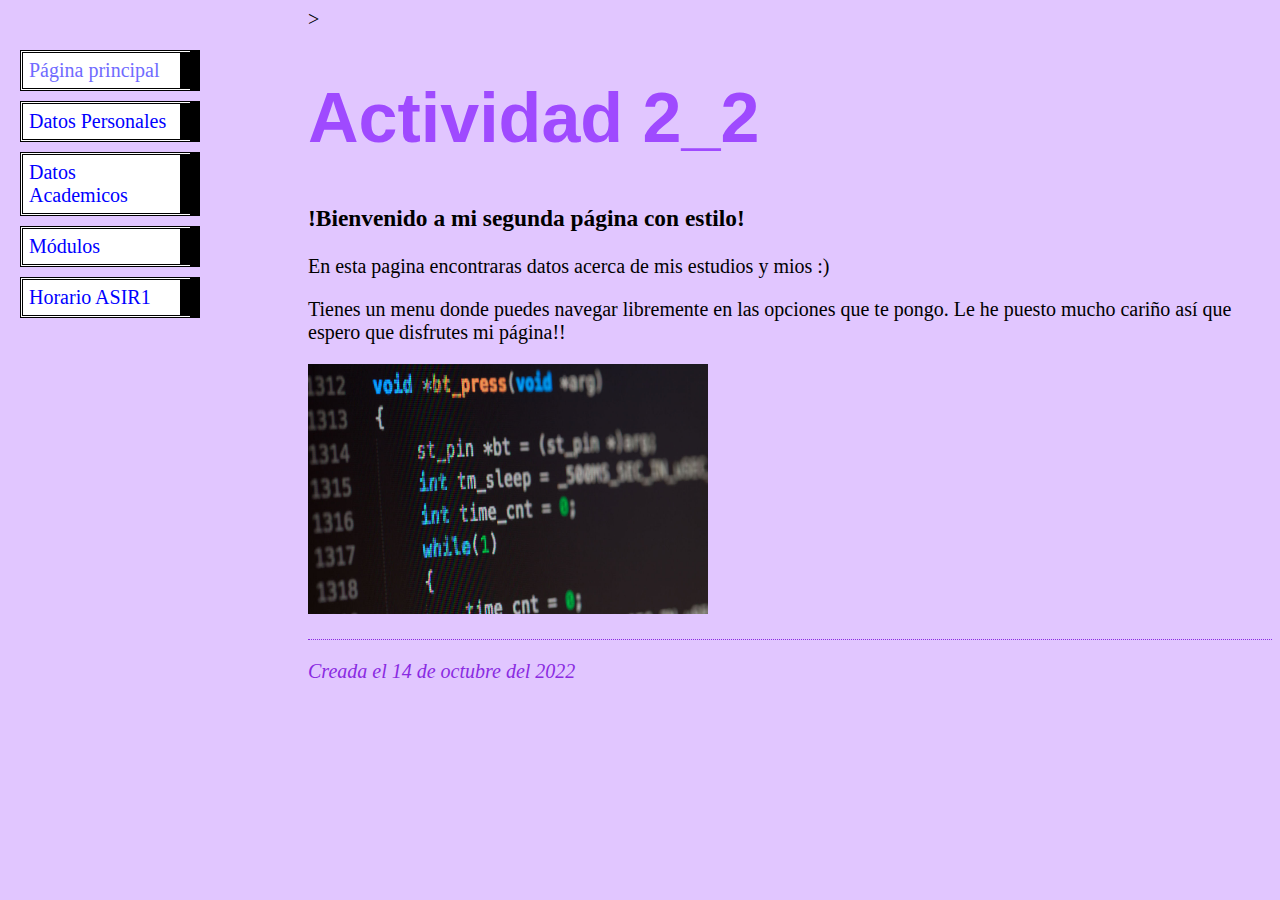
<file: index.html>
<!DOCTYPE html PUBLIC "-//W3C//DTD HTML 4.01//EN">>
<html>
<head>
    <title>Mi segunda página con estilo</title>
    <link rel="stylesheet" type="text/css" href="CSS/miestilo2.css">
</head>
<body>
<ul class="navbar">
    <li><a href="index.html" id="index">Página principal</a></li>
    <li><a href="datosp.html">Datos Personales</a></li>
    <li><a href="datosa.html">Datos Academicos</a></li>
    <li><a href="modulos.html">Módulos</a></li>
    <li><a href="horario.html">Horario ASIR1</a></li>
</ul>
<h1>Actividad 2_2</h1>
<h3>!Bienvenido a mi segunda página con estilo!</h3>

<p>En esta pagina encontraras datos acerca de mis estudios y mios :)
</p>
<p>Tienes un menu donde puedes navegar libremente en las opciones que te pongo. Le he puesto mucho cariño así que espero que disfrutes mi página!!</p>
<img src="img/imgprm.jpg" id="imagen">

<address>Creada el 14 de octubre del 2022</address>
</body>
</html>
</file>
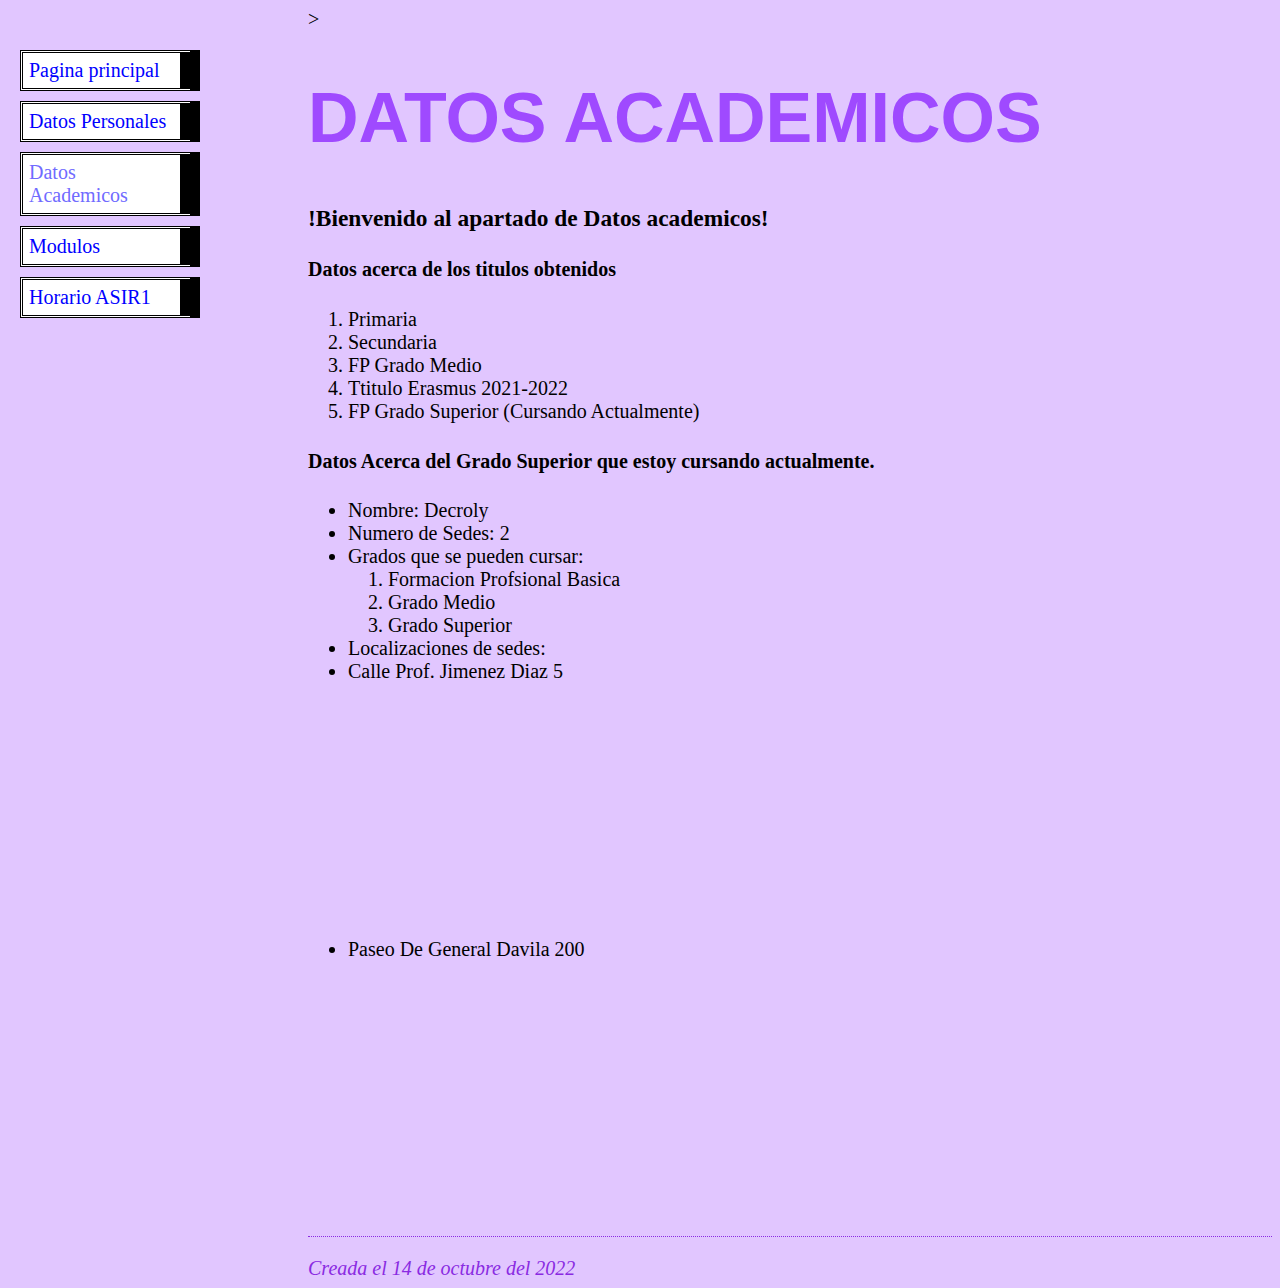
<file: datosa.html>
<!DOCTYPE html PUBLIC "-//W3C//DTD HTML 4.01//EN">>
<html>
<head>
    <title>Mi segunda pagina con estilo</title>
    <link rel="stylesheet" type="text/css" href="CSS/miestilo2.css">
</head>
<body>
<ul class="navbar">
    <li><a href="index.html">Pagina principal</a></li>
    <li><a href="datosp.html">Datos Personales</a></li>
    <li><a href="datosa.html" id="index">Datos Academicos</a></li>
    <li><a href="modulos.html">Modulos</a></li>
    <li><a href="horario.html">Horario ASIR1</a></li>
</ul>
<h1>DATOS ACADEMICOS</h1>
<h3>!Bienvenido al apartado de Datos academicos!</h3>
<h4>Datos acerca de los titulos obtenidos</h4>

<ol>
    <li>Primaria</li>
    <li>Secundaria</li>
    <li>FP Grado Medio</li>    
    <li>Ttitulo Erasmus 2021-2022</li>
    <li>FP Grado Superior (Cursando Actualmente)</li>
</ol>
<h4>Datos Acerca del Grado Superior que estoy cursando actualmente.</h4>
<ul>
    <li>Nombre: Decroly</li>
    <li>Numero de Sedes: 2</li>
    <li>Grados que se pueden cursar:
        <ol>
            <li>Formacion Profsional Basica</li>
            <li>Grado Medio</li>
            <li>Grado Superior</li>
        </ol>
    </li>
    <li>Localizaciones de sedes:
        <li>Calle Prof. Jimenez Diaz 5</li>
        <iframe src="https://www.google.com/maps/embed?pb=!1m18!1m12!1m3!1d11583.841872550516!2d-3.8305488302246107!3d43.46142250000001!2m3!1f0!2f0!3f0!3m2!1i1024!2i768!4f13.1!3m3!1m2!1s0xd494bd4553e1329%3A0xed954be7f9ec75a3!2sDECROLY%20-%20Centro%20Concertado%20de%20Formaci%C3%B3n%20Profesional%20en%20Santander!5e0!3m2!1ses!2ses!4v1666094408914!5m2!1ses!2ses" width="400" height="250" style="border:0;" allowfullscreen="" loading="lazy" referrerpolicy="no-referrer-when-downgrade"></iframe>
        <li>Paseo De General Davila 200</li>
        <iframe src="https://www.google.com/maps/embed?pb=!1m18!1m12!1m3!1d5791.612222025584!2d-3.8166019500000425!3d43.464644899999996!2m3!1f0!2f0!3f0!3m2!1i1024!2i768!4f13.1!3m3!1m2!1s0xd494bd5ace15647%3A0xb618d00024c4df1d!2sDECROLY%20-%20Centro%20Concertado%20de%20Formaci%C3%B3n%20Profesional!5e0!3m2!1ses!2ses!4v1666094498133!5m2!1ses!2ses" width="400" height="250" style="border:0;" allowfullscreen="" loading="lazy" referrerpolicy="no-referrer-when-downgrade"></iframe>
    </li>

</ul>

<address>Creada el 14 de octubre del 2022</address>
</body>
</html>
</file>
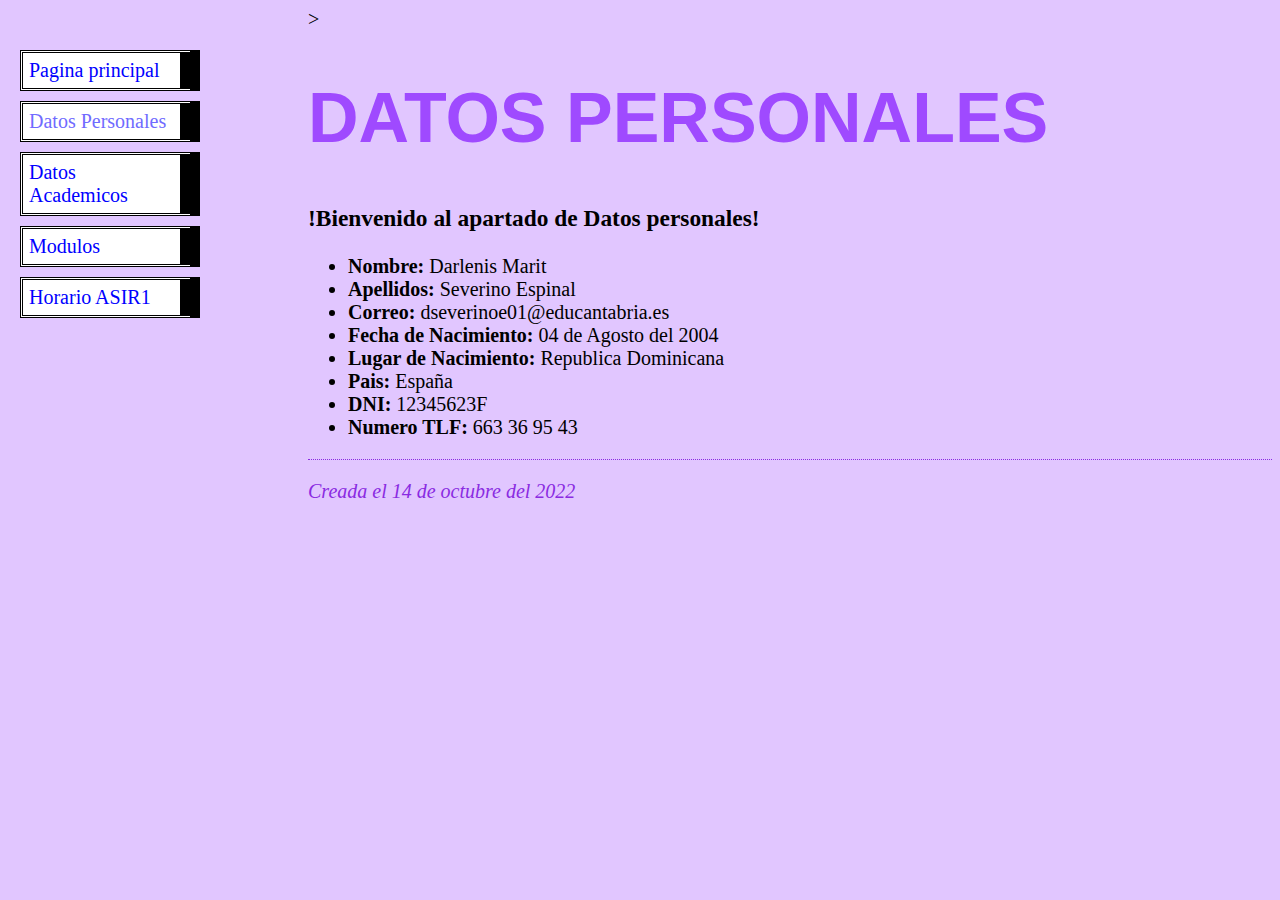
<file: datosp.html>
<!DOCTYPE html PUBLIC "-//W3C//DTD HTML 4.01//EN">>
<html>
<head>
    <title>Mi segunda pagina con estilo</title>
    <link rel="stylesheet" type="text/css" href="CSS/miestilo2.css">
</head>
<body>
<ul class="navbar">
    <li><a href="index.html">Pagina principal</a></li>
    <li><a href="datosp.html" id="index">Datos Personales</a></li>
    <li><a href="datosa.html">Datos Academicos</a></li>
    <li><a href="modulos.html">Modulos</a></li>
    <li><a href="horario.html">Horario ASIR1</a></li>
</ul>
<h1>DATOS PERSONALES</h1>
<h3>!Bienvenido al apartado de Datos personales!</h3>

<ul>
    <li><b>Nombre:</b> Darlenis Marit</li>
    <li><b>Apellidos:</b> Severino Espinal</li>
    <li><b>Correo:</b> dseverinoe01@educantabria.es</li>
    <li><b>Fecha de Nacimiento:</b> 04 de Agosto del 2004</li>
    <li><b>Lugar de Nacimiento:</b> Republica Dominicana</li>
    <li><b>Pais:</b> España</li>
    <li><b>DNI:</b> 12345623F</li>
    <li><b>Numero TLF:</b> 663 36 95 43</li>
</ul>

<address>Creada el 14 de octubre del 2022</address>
</body>
</html>
</file>
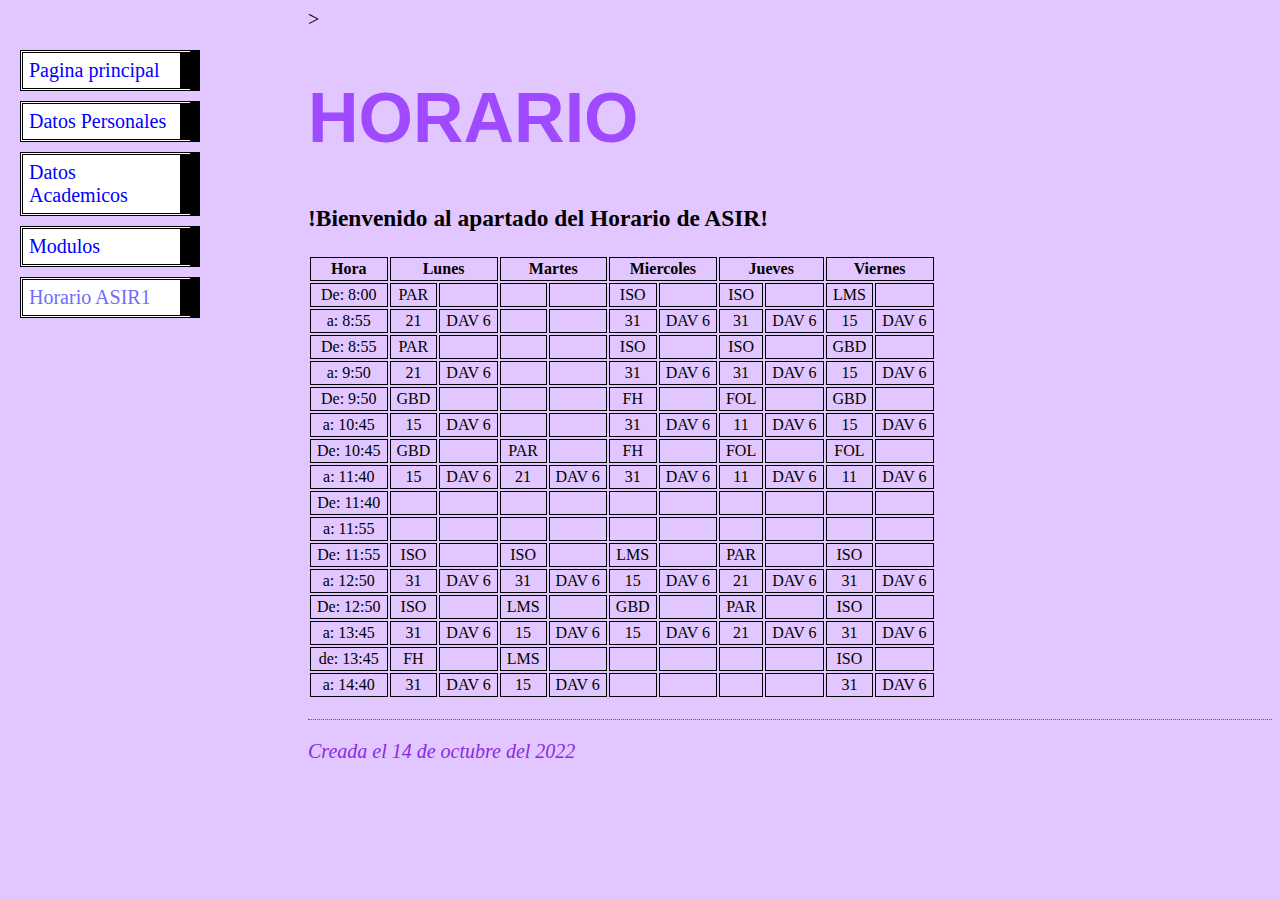
<file: horario.html>
<!DOCTYPE html PUBLIC "-//W3C//DTD HTML 4.01//EN">>
<html>
<head>
    <title>Mi segunda pagina con estilo</title>
    <link rel="stylesheet" type="text/css" href="CSS/miestilo2.css">
</head>
<body>
<ul class="navbar">
    <li><a href="index.html">Pagina principal</a></li>
    <li><a href="datosp.html">Datos Personales</a></li>
    <li><a href="datosa.html">Datos Academicos</a></li>
    <li><a href="modulos.html">Modulos</a></li>
    <li><a href="horario.html" id="index">Horario ASIR1</a></li>
</ul>
<h1>HORARIO</h1>
<h3>!Bienvenido al apartado del Horario de ASIR!</h3>

<table>
    <tr>
        <th>Hora</th>
        <th colspan="2">&nbsp;Lunes&nbsp;</th>
        <th colspan="2">&nbsp;Martes&nbsp;</th>
        <th colspan="2">&nbsp;Miercoles&nbsp;</th>
        <th colspan="2">&nbsp;Jueves&nbsp;</th>
        <th colspan="2">&nbsp;Viernes&nbsp;</th>
    </tr>
    <tr>
        <td>&nbsp;De: 8:00&nbsp;</td>
        <td>&nbsp;PAR&nbsp;</td>
        <td>&nbsp;&nbsp;&nbsp;</td>
        <td>&nbsp;&nbsp;&nbsp;</td>
        <td>&nbsp;&nbsp;</td>
        <td>&nbsp;ISO&nbsp;</td>
        <td>&nbsp;&nbsp;&nbsp;</td>
        <td>&nbsp;ISO&nbsp;</td>
        <td>&nbsp;&nbsp;&nbsp;</td>
        <td>&nbsp;LMS&nbsp;</td>
        <td>&nbsp;&nbsp;&nbsp;</td>
    </tr>
    <tr>
        <td>&nbsp;a: 8:55&nbsp;</td>
        <td>&nbsp;21&nbsp;</td>
        <td>&nbsp;DAV 6&nbsp;</td>
        <td>&nbsp;&nbsp;&nbsp;</td>
        <td>&nbsp;&nbsp;&nbsp;</td>
        <td>&nbsp;31&nbsp;</td>
        <td>&nbsp;DAV 6&nbsp;</td>
        <td>&nbsp;31&nbsp;</td>
        <td>&nbsp;DAV 6&nbsp;</td>
        <td>&nbsp;15&nbsp;</td>
        <td>&nbsp;DAV 6&nbsp;</td>
    </tr>
    <tr>
        <td>&nbsp;De: 8:55&nbsp;</td>
        <td>&nbsp;PAR&nbsp;</td>
        <td>&nbsp;&nbsp;&nbsp;</td>
        <td>&nbsp;&nbsp;&nbsp;</td>
        <td>&nbsp;&nbsp;&nbsp;</td>
        <td>&nbsp;ISO&nbsp;</td>
        <td>&nbsp;&nbsp;&nbsp;</td>
        <td>&nbsp;ISO&nbsp;</td>
        <td>&nbsp;&nbsp;&nbsp;</td>
        <td>&nbsp;GBD&nbsp;</td>
        <td>&nbsp;&nbsp;&nbsp;</td>
    </tr>
    <tr>
        <td>&nbsp;a: 9:50&nbsp;</td>
        <td>&nbsp;21&nbsp;</td>
        <td>&nbsp;DAV 6&nbsp;</td>
        <td>&nbsp;&nbsp;&nbsp;</td>
        <td>&nbsp;&nbsp;&nbsp;</td>
        <td>&nbsp;31&nbsp;</td>
        <td>&nbsp;DAV 6&nbsp;</td>
        <td>&nbsp;31&nbsp;</td>
        <td>&nbsp;DAV 6&nbsp;</td>
        <td>&nbsp;15&nbsp;</td>
        <td>&nbsp;DAV 6&nbsp;</td>
    </tr>
    <tr>
        <td>&nbsp;De: 9:50&nbsp;</td>
        <td>&nbsp;GBD&nbsp;</td>
        <td>&nbsp;&nbsp;&nbsp;</td>
        <td>&nbsp;&nbsp;&nbsp;</td>
        <td>&nbsp;&nbsp;&nbsp;</td>
        <td>&nbsp;FH&nbsp;</td>
        <td>&nbsp;&nbsp;&nbsp;</td>
        <td>&nbsp;FOL&nbsp;</td>
        <td>&nbsp;&nbsp;&nbsp;</td>
        <td>&nbsp;GBD&nbsp;</td>
        <td>&nbsp;&nbsp;&nbsp;</td>
    </tr>
    <tr>
        <td>&nbsp;a: 10:45&nbsp;</td>
        <td>&nbsp;15&nbsp;</td>
        <td>&nbsp;DAV 6&nbsp;</td>
        <td>&nbsp;&nbsp;&nbsp;</td>
        <td>&nbsp;&nbsp;&nbsp;</td>
        <td>&nbsp;31&nbsp;</td>
        <td>&nbsp;DAV 6&nbsp;</td>
        <td>&nbsp;11&nbsp;</td>
        <td>&nbsp;DAV 6&nbsp;</td>
        <td>&nbsp;15&nbsp;</td>
        <td>&nbsp;DAV 6&nbsp;</td>
    </tr>
    <tr>
        <td>&nbsp;De: 10:45&nbsp;</td>
        <td>&nbsp;GBD&nbsp;</td>
        <td>&nbsp;&nbsp;&nbsp;</td>
        <td>&nbsp;PAR&nbsp;</td>
        <td>&nbsp;&nbsp;&nbsp;</td>
        <td>&nbsp;FH&nbsp;</td>
        <td>&nbsp;&nbsp;&nbsp;</td>
        <td>&nbsp;FOL&nbsp;</td>
        <td>&nbsp;&nbsp;&nbsp;</td>
        <td>&nbsp;FOL&nbsp;</td>
        <td>&nbsp;&nbsp;&nbsp;</td>
    </tr>
    <tr>
        <td>&nbsp;a: 11:40&nbsp;</td>
        <td>&nbsp;15&nbsp;</td>
        <td>&nbsp;DAV 6&nbsp;</td>
        <td>&nbsp;21&nbsp;</td>
        <td>&nbsp;DAV 6&nbsp;</td>
        <td>&nbsp;31&nbsp;</td>
        <td>&nbsp;DAV 6&nbsp;</td>
        <td>&nbsp;11&nbsp;</td>
        <td>&nbsp;DAV 6&nbsp;</td>
        <td>&nbsp;11&nbsp;</td>
        <td>&nbsp;DAV 6&nbsp;</td>
    </tr>
    <tr>
        <td>&nbsp;De: 11:40&nbsp;</td>
        <td>&nbsp;&nbsp;&nbsp;</td>
        <td>&nbsp;&nbsp;&nbsp;</td>
        <td>&nbsp;&nbsp;&nbsp;</td>
        <td>&nbsp;&nbsp;&nbsp;</td>
        <td>&nbsp;&nbsp;&nbsp;</td>
        <td>&nbsp;&nbsp;&nbsp;</td>
        <td>&nbsp;&nbsp;&nbsp;</td>
        <td>&nbsp;&nbsp;&nbsp;</td>
        <td>&nbsp;&nbsp;&nbsp;</td>
        <td>&nbsp;&nbsp;&nbsp;</td>
    </tr>
    <tr>
        <td>&nbsp;a: 11:55&nbsp;</td>
        <td>&nbsp;&nbsp;&nbsp;</td>
        <td>&nbsp;&nbsp;&nbsp;</td>
        <td>&nbsp;&nbsp;&nbsp;</td>
        <td>&nbsp;&nbsp;&nbsp;</td>
        <td>&nbsp;&nbsp;&nbsp;</td>
        <td>&nbsp;&nbsp;&nbsp;</td>
        <td>&nbsp;&nbsp;&nbsp;</td>
        <td>&nbsp;&nbsp;&nbsp;</td>
        <td>&nbsp;&nbsp;&nbsp;</td>
        <td>&nbsp;&nbsp;&nbsp;</td>
    </tr>
    <tr>
        <td>&nbsp;De: 11:55&nbsp;</td>
        <td>&nbsp;ISO&nbsp;</td>
        <td>&nbsp;&nbsp;&nbsp;</td>
        <td>&nbsp;ISO&nbsp;</td>
        <td>&nbsp;&nbsp;&nbsp;</td>
        <td>&nbsp;LMS&nbsp;</td>
        <td>&nbsp;&nbsp;&nbsp;</td>
        <td>&nbsp;PAR&nbsp;</td>
        <td>&nbsp;&nbsp;&nbsp;</td>
        <td>&nbsp;ISO&nbsp;</td>
        <td>&nbsp;&nbsp;&nbsp;</td>
    </tr>
    <tr>
        <td>&nbsp;a: 12:50&nbsp;</td>
        <td>&nbsp;31&nbsp;</td>
        <td>&nbsp;DAV 6&nbsp;</td>
        <td>&nbsp;31&nbsp;</td>
        <td>&nbsp;DAV 6&nbsp;</td>
        <td>&nbsp;15&nbsp;</td>
        <td>&nbsp;DAV 6&nbsp;</td>
        <td>&nbsp;21&nbsp;</td>
        <td>&nbsp;DAV 6&nbsp;</td>
        <td>&nbsp;31&nbsp;</td>
        <td>&nbsp;DAV 6&nbsp;</td>
    </tr>
    <tr>
        <td>&nbsp;De: 12:50&nbsp;</td>
        <td>&nbsp;ISO&nbsp;</td>
        <td>&nbsp;&nbsp;&nbsp;</td>
        <td>&nbsp;LMS&nbsp;</td>
        <td>&nbsp;&nbsp;&nbsp;</td>
        <td>&nbsp;GBD&nbsp;</td>
        <td>&nbsp;&nbsp;&nbsp;</td>
        <td>&nbsp;PAR&nbsp;</td>
        <td>&nbsp;&nbsp;&nbsp;</td>
        <td>&nbsp;ISO&nbsp;</td>
        <td>&nbsp;&nbsp;&nbsp;</td>
    </tr>
    <tr>
        <td>&nbsp;a: 13:45&nbsp;</td>
        <td>&nbsp;31&nbsp;</td>
        <td>&nbsp;DAV 6&nbsp;</td>
        <td>&nbsp;15&nbsp;</td>
        <td>&nbsp;DAV 6&nbsp;</td>
        <td>&nbsp;15&nbsp;</td>
        <td>&nbsp;DAV 6&nbsp;</td>
        <td>&nbsp;21&nbsp;</td>
        <td>&nbsp;DAV 6&nbsp;</td>
        <td>&nbsp;31&nbsp;</td>
        <td>&nbsp;DAV 6&nbsp;</td>
    </tr>
    <tr>
        <td>&nbsp;de: 13:45&nbsp;</td>
        <td>&nbsp;FH&nbsp;</td>
        <td>&nbsp;&nbsp;&nbsp;</td>
        <td>&nbsp;LMS&nbsp;</td>
        <td>&nbsp;&nbsp;&nbsp;</td>
        <td>&nbsp;&nbsp;&nbsp;</td>
        <td>&nbsp;&nbsp;&nbsp;</td>
        <td>&nbsp;&nbsp;&nbsp;</td>
        <td>&nbsp;&nbsp;&nbsp;</td>
        <td>&nbsp;ISO&nbsp;</td>
        <td>&nbsp;&nbsp;&nbsp;</td>
    </tr>
    <tr>
        <td>&nbsp;a: 14:40&nbsp;</td>
        <td>&nbsp;31&nbsp;</td>
        <td>&nbsp;DAV 6&nbsp;</td>
        <td>&nbsp;15&nbsp;</td>
        <td>&nbsp;DAV 6&nbsp;</td>
        <td>&nbsp;&nbsp;&nbsp;</td>
        <td>&nbsp;&nbsp;&nbsp;</td>
        <td>&nbsp;&nbsp;&nbsp;</td>
        <td>&nbsp;&nbsp;&nbsp;</td>
        <td>&nbsp;31&nbsp;</td>
        <td>&nbsp;DAV 6&nbsp;</td>
    </tr>
    
</table>

<address>Creada el 14 de octubre del 2022</address>
</body>
</html>
</file>
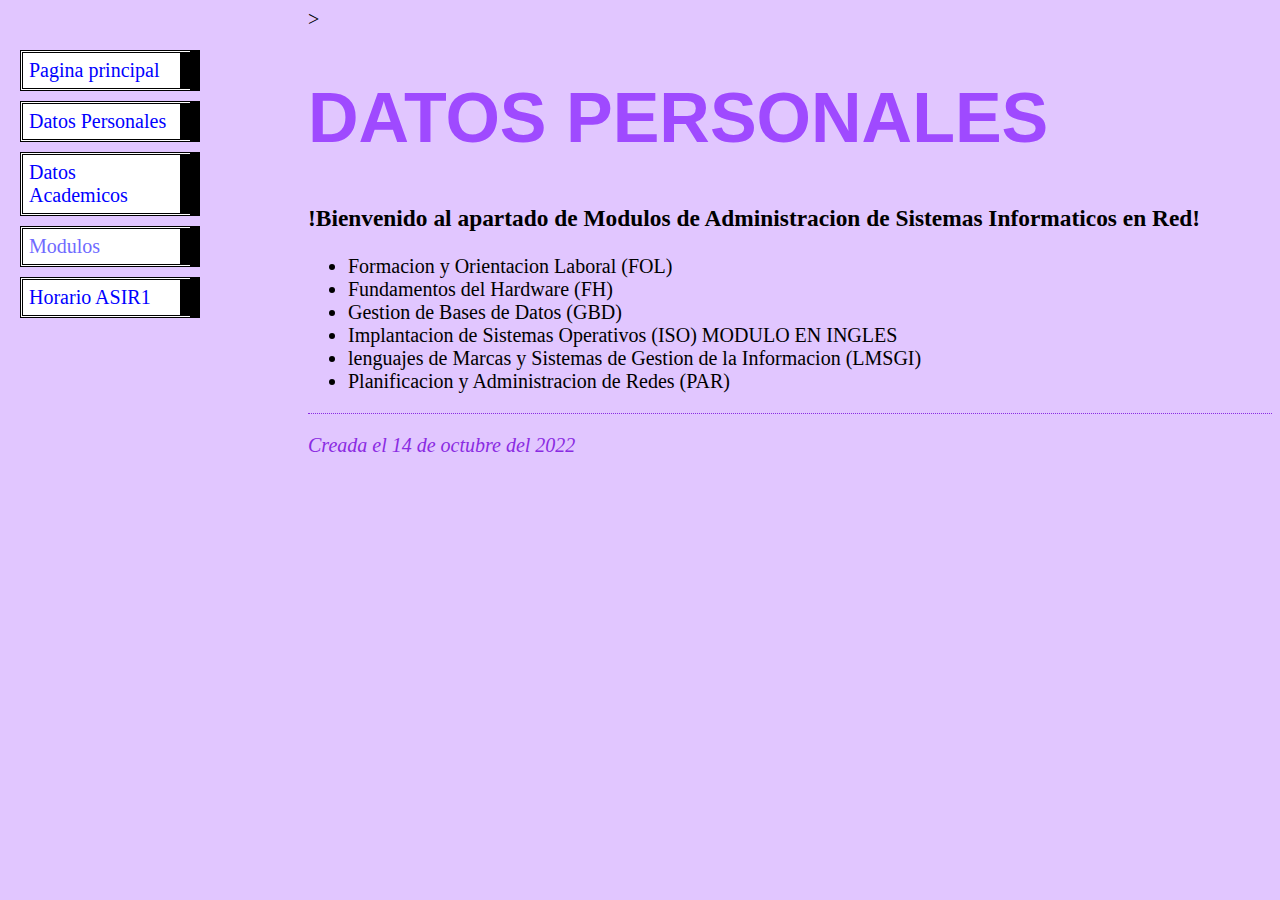
<file: modulos.html>
<!DOCTYPE html PUBLIC "-//W3C//DTD HTML 4.01//EN">>
<html>
<head>
    <title>Mi segunda pagina con estilo</title>
    <link rel="stylesheet" type="text/css" href="CSS/miestilo2.css">
</head>
<body>
<ul class="navbar">
    <li><a href="index.html">Pagina principal</a></li>
    <li><a href="datosp.html">Datos Personales</a></li>
    <li><a href="datosa.html">Datos Academicos</a></li>
    <li><a href="modulos.html" id="index">Modulos</a></li>
    <li><a href="horario.html">Horario ASIR1</a></li>
</ul>
<h1>DATOS PERSONALES</h1>
<h3>!Bienvenido al apartado de Modulos de Administracion de Sistemas Informaticos en Red!</h3>

<ul>
    <li>Formacion y Orientacion Laboral (FOL)</li>
    <li>Fundamentos del Hardware (FH)</li>
    <li>Gestion de Bases de Datos (GBD)</li>
    <li>Implantacion de Sistemas Operativos (ISO) MODULO EN INGLES</li>
    <li>lenguajes de Marcas y Sistemas de Gestion de la Informacion (LMSGI)</li>
    <li>Planificacion y Administracion de Redes (PAR)</li>
</ul>

<address>Creada el 14 de octubre del 2022</address>
</body>
</html>
</file>
<file: CSS/miestilo2.css>
body {
    padding-left: 15em;
    font-family: Georgia, "Times New Roman",
  Times, serif;
  color: rgb(0, 0, 0);
  background-color: #e1c6ff;
    font-size: 20px;
}
ul.navbar {
    list-style-type: none;
    padding: 0;
    margin: 0;
    position: absolute;
    top: 2em;
    left: 1em;
    width: 9em 
}

h1 {
    font-family: Verdana, Geneva, Tahoma, sans-serif;
    color: #9f4aff;
    font-size: 70px;
}

ul.navbar li {
    background: white;
    border-style: double;
    border-color: black;
    margin: 0.5em 0;
    padding: 0.3em;
    border-right: 1em solid black 
}
ul.navbar a {
    text-decoration: none 
}
a:link {
    color: blue 
}
a:visited {
    color: purple 
}
a:active{
    color: blue;
}
#index{
    color: #706BFF;
}
address {
    margin-top: 1em;
    padding-top: 1em;
    border-top: thin dotted;
    color: blueviolet; 
}

table {
    font-size: medium;
}

td,th{
    border: 1px solid black;
    text-align: center;
    padding: 2px;
}

#imagen{
    width: 400px;
    height: 250px;
}
</file>
